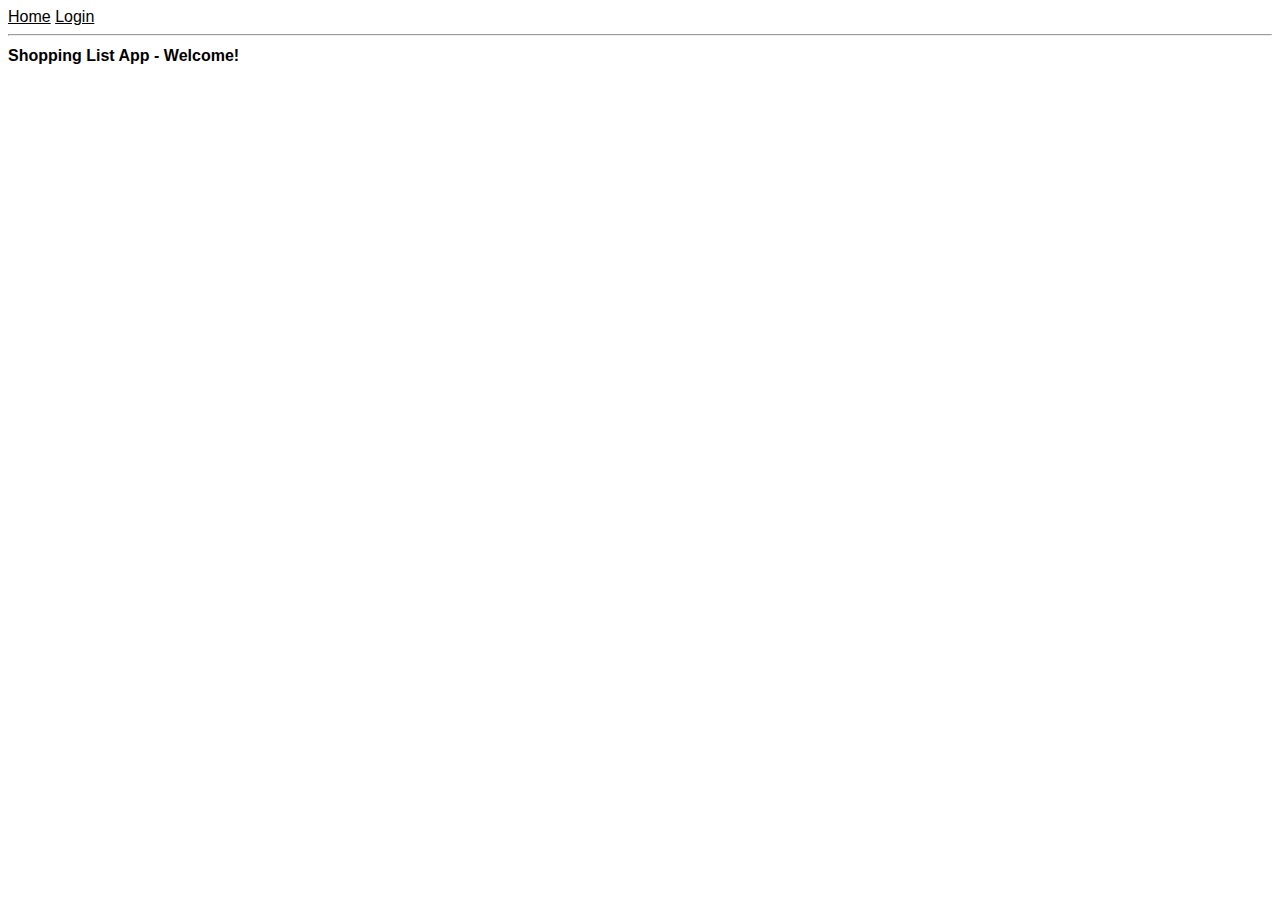
<file: app/templates/index.html>
<html>
	<head>
		<meta charset="utf-8">
		<meta http-equiv="X-UA-Compatible" content="IE=edge">
		<meta name="viewport" content="width=device-width, initial-scale=1.0">
		<script type="text/javascript" src="../static/js/jquery-3.2.1.min.js"></script>	
		<script type="text/javascript" src="../static/js/shopping_list.js"></script>
		<link rel="stylesheet" type="text/css" href="../static/css/shopping_list.css" />

		<title>Welcome to Shoppe</title>
		
	</head>
	<body>
		<div><a href="/index">Home</a> <a href="/login">Login</a></div>
		<hr>
				<h1>Shopping List App - Welcome!</h1>
						
	</body>
</html>
</file>
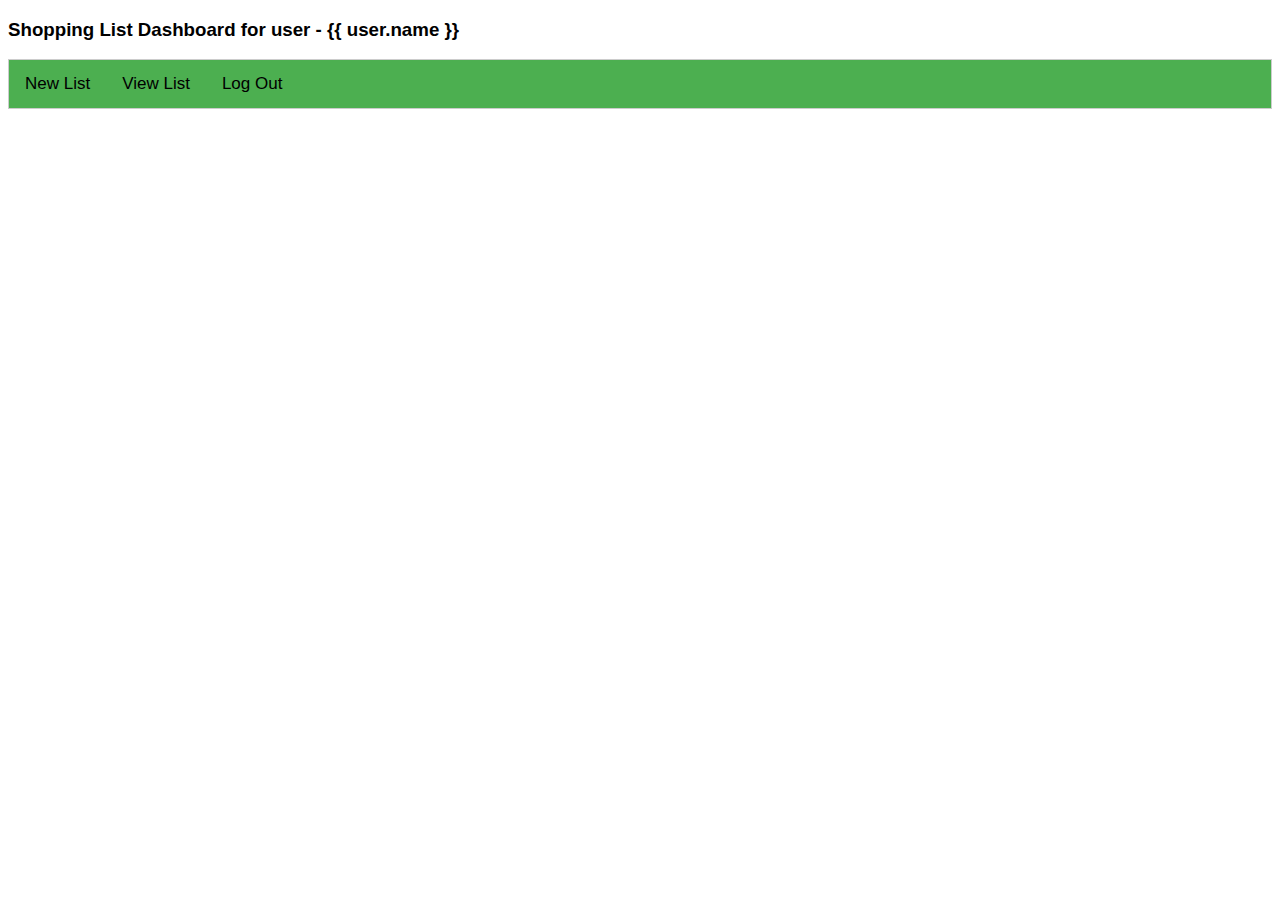
<file: app/templates/dashboard.html>
<!DOCTYPE html>
<html>
<head>
    <meta charset="utf-8">
    <meta http-equiv="X-UA-Compatible" content="IE=edge">
    <meta name="viewport" content="width=device-width, initial-scale=1.0">
    <script type="text/javascript" src="../static/js/jquery-3.2.1.min.js"></script>	
    <script type="text/javascript" src="../static/js/dashboard.js"></script>
    <link rel="stylesheet" type="text/css" href="../static/css/dashboard.css" /> 

    <title>Shopping List</title> 
</head>
<body>

<div><h3>Shopping List Dashboard for user - {{ user.name }}</h3></div>

<div class="tab">
  <button class="tablinks" onclick="document.getElementById('id01').style.display='block'">New List</button>
  <button class="tablinks" onclick="openTab(event, 'ViewList')">View List</button>
  <button class="tablinks" onClick="window.location.href='/index';">Log Out</button>
</div>

<div id="NewList" class="tabcontent">

  <div id="listhdr"></div>
  <input id="listname" type="hidden" name='shoppinglistname' required/>

  

	<table id="newListTable" style="width:50%">
		<tr>	
			<td width="80%" align="center"><strong>Item Description</strong></td>
			<td width="20%" align="center"><strong>Quantity</strong></td>
		</tr>
		<tr>
			<td><input style='width:100%' name='itemdescription1' required/></td>
			<td><input style='width:100%' name='itemdquantity1' required/></td>
		</tr>    
	</table>
	<br>

	<button type="button" onclick="addRowNewList()">Add row</button>
  <button>Update List</button> 

  
  
</div>

<div id="ViewList" class="tabcontent">
  <h3>View Shopping Lists</h3>
    
  <select name="Shopping Lists" style="font-size: 20px;">
    <option value="List1">Shopping List 1</option>
    <option value="List2">Shopping List 2</option>
    <option value="List3">Shopping List 3</option>
    <option value="List4">Shopping List 4</option>
  </select>
  
  <br><br><br>

  <table id="viewListTable" style="width:50%">
		<tr>	
			<td width="80%" align="center"><strong>Item Description</strong></td>
			<td width="20%" align="center"><strong>Quantity</strong></td>
		</tr>
		<tr>
			<td><input style='width:100%'/></td>
			<td><input style='width:100%'/></td>			
		</tr>    
	</table>
	<br>

	<button type="button" onclick="addRowViewList()">Add row</button>
	<button type="button" onclick="updateList('viewListTable')">Update List</button>
	
</div>

<div id="Logout" class="tabcontent">
  <h3>Close</h3>
  <p>Close and return to index page.</p>
</div>

<div id="id01" class="modal">
  
  <form class="modal-content" action="javascript:getListName(event);">    

    <div class="container">
      <label><b>Please enter the title of your shopping list</b></label>
      <input type="text" id="shoppinglist" required>
        
      <button type="submit">Create New List</button>
    </div>

    <div class="container" style="background-color:#f1f1f1">
      <button type="button" onclick="document.getElementById('id01').style.display='none'" class="cancelbtn">Cancel</button>      
    </div>
  </form>
</div>
</body>
</html>
</file>
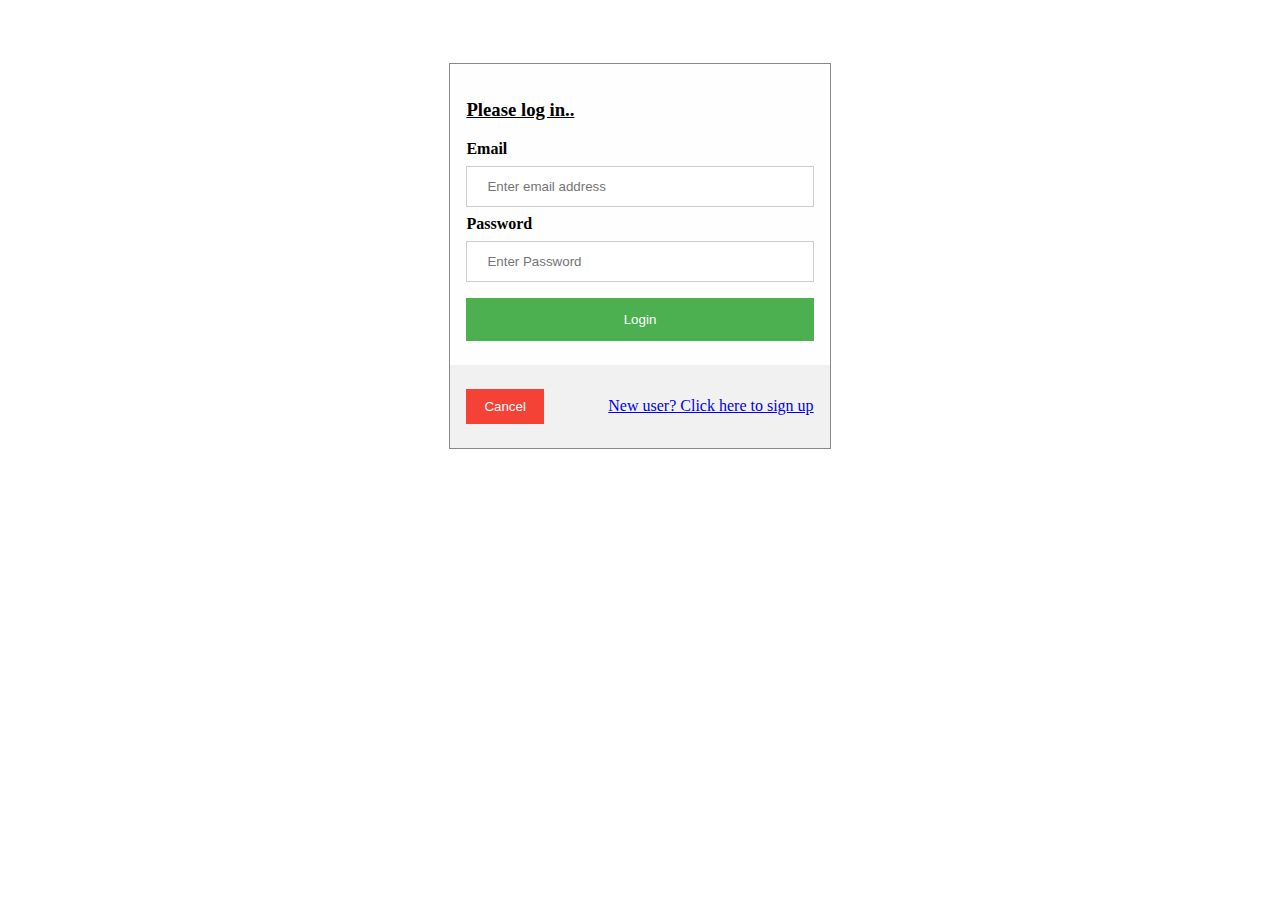
<file: app/templates/login.html>
<html>
	<head>
		<meta charset="utf-8">
		<meta http-equiv="X-UA-Compatible" content="IE=edge">
		<meta name="viewport" content="width=device-width, initial-scale=1.0">
		<script type="text/javascript" src="../static/js/jquery-3.2.1.min.js"></script>	
		<script type="text/javascript" src="../static/js/shopping_list.js"></script>
		<link rel="stylesheet" type="text/css" href="../static/css/login.css" />
		<title>Sign in</title>  
	</head>
	<body>
		<form class="modal-content" action="" method="post" name="login">    
			<div class="container">	
				<h3><strong><u>Please log in..</u></strong></h3>			
				<label><b>Email</b></label>
				<input type="text" placeholder="Enter email address" name="email" required>
		
				<label><b>Password</b></label>
				<input type="password" placeholder="Enter Password" name="password" required>
						
				<button>Login</button>					
			</div>

			<div class="container" style="background-color:#f1f1f1">
				<button type="button" class="cancelbtn" onClick="window.location.href='/index';">Cancel</button>
				<span class="newuser"><a href="/createAccount">New user? Click here to sign up</a></span>
			</div>
		</form>        
	</body>
</html>
</file>
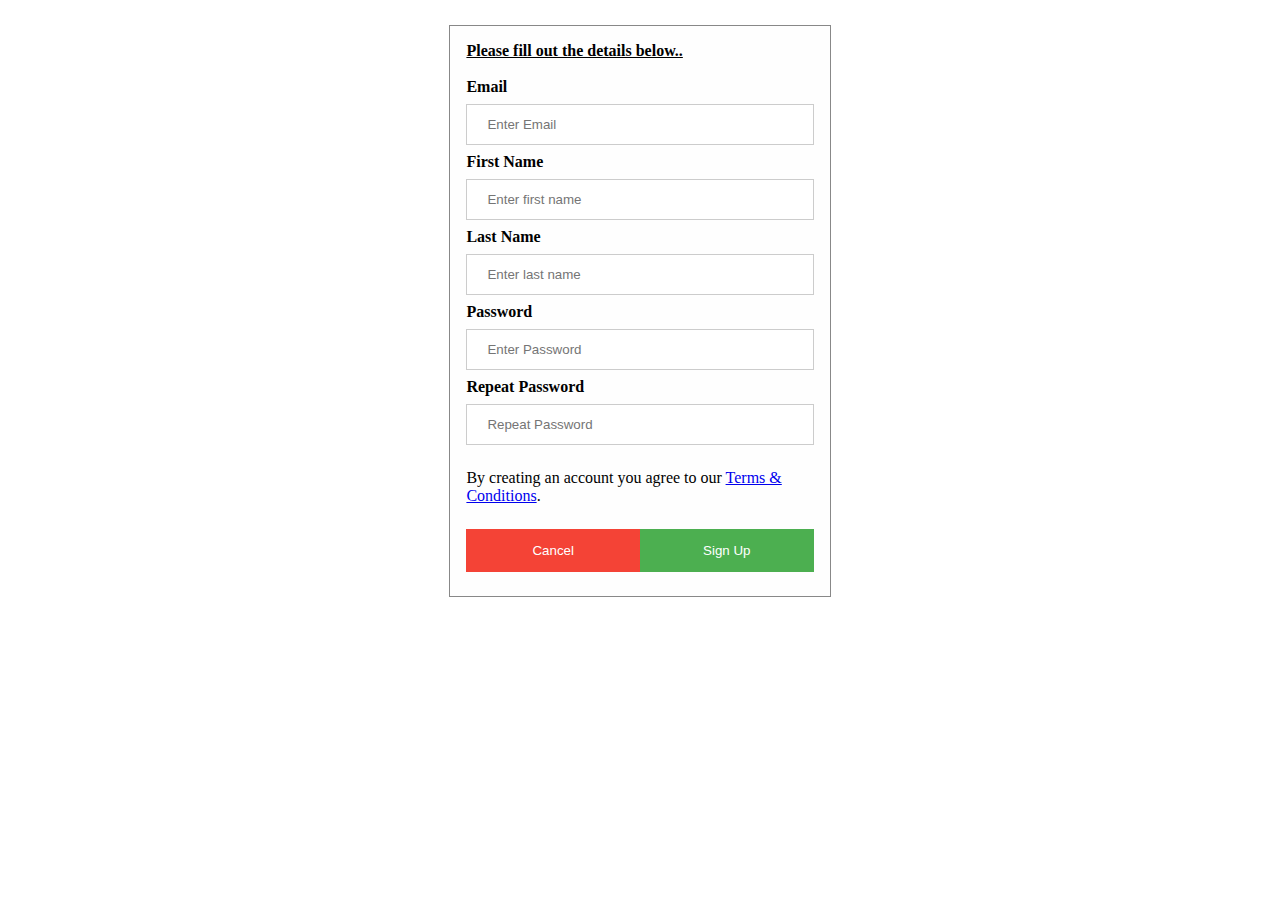
<file: app/templates/new_account.html>
<!doctype html>
<html>
	<head>
    	<meta charset="utf-8">
    	<meta http-equiv="X-UA-Compatible" content="IE=edge">
		<meta name="viewport" content="width=device-width, initial-scale=1.0">
		<script type="text/javascript" src="../static/js/jquery-3.2.1.min.js"></script>	
    	<script type="text/javascript" src="../static/js/shopping_list.js"></script>
    	<link rel="stylesheet" type="text/css" href="../static/css/create_account.css" />
    	<title>Create Account</title>    
	</head>
	<body>	
				<form class="modal-content" action="" method="post" name="createAccount">
			<div class="container">
				<label><u><strong>Please fill out the details below..</strong></u></label><br><br>
				<label><b>Email</b></label>
				<input type="text" placeholder="Enter Email" name="email" required>
				  
				<label><b>First Name</b></label>
				<input type="text" placeholder="Enter first name" name="firstname" required>
				  
				<label><b>Last Name</b></label>
				<input type="text" placeholder="Enter last name" name="lastname" required>
			
				<label><b>Password</b></label>
				<input type="password" placeholder="Enter Password" name="password" required>
			
				<label><b>Repeat Password</b></label>
				<input type="password" placeholder="Repeat Password" name="psw-repeat" required>
				  
				<p>By creating an account you agree to our <a href="#">Terms & Conditions</a>.</p>
				  
				<div class="clearfix">
					<button type="button" class="cancelbtn" onClick="window.location.href='/login';">Cancel</button>
					<button type="submit" class="signupbtn">Sign Up</button>
				</div>				  
			</div>
		</form>	
	</body>
</html>
</file>
<file: app/static/css/shopping_list.css>
html *
{
	font-size: 1em !important;
	color: #000 !important;
	font-family: Arial !important;
}
/* Container elements padding */
#container {
    padding: 10px;
}

/* Styling for input fields */
#input[type=text], input[type=password] {
    width: 50%;
    padding: 10px 10px;
    margin: 8px 0;
    display: inline-block;
    border: 1px solid #ccc;
    box-sizing: border-box;
}

/* Style for button */
#button {
    color: white;
    padding: 10px 10px;
    margin: 8px 0;
    border: none;
    cursor: pointer;
    width: 100%;
}

.dropbutton {
    background-color: green;
    color: white;
    padding: 10px;
    font-size: 16px;
    cursor: pointer;
}

.dropdown {
    position: relative;
    display: inline-block;
}

.dropdown-content {
    display: none;
    position: absolute;
    right: 0;
    min-width: 200px;
    z-index: 1;
}

.dropdown-content a {
    color: black;
    padding: 10px 15px;
    display: block;
}

.dropdown-content a:hover {
    background-color: yellow
}

.dropdown:hover .dropdown-content {
    display: block;
}
</file>
<file: app/static/css/dashboard.css>
body {font-family: "Lato", sans-serif;}

/* Style the tab */
div.tab {
    overflow: hidden;
    border: 1px solid #ccc;
    background-color: #4CAF50;
}

/* Style the buttons inside the tab */
div.tab button {
    background-color: inherit;
    float: left;
    border: none;
    outline: none;
    cursor: pointer;
    padding: 14px 16px;
    transition: 0.3s;
    font-size: 17px;
}


/* Change background color of buttons on hover */
div.tab button:hover {
    background-color: #ddd;
}

/* Create an active/current tablink class */
div.tab button.active {
    background-color: #ccc;
}

/* Style the tab content */
.tabcontent {
    display: none;
    padding: 6px 12px;
    border: 1px solid #ccc;
    border-top: none;
}

table, td {
    border: 1px solid black;
}

.container {
    overflow: hidden;
    background-color: Transparent;
    font-family: Arial;
}

.container a {
    float: left;
    font-size: 16px;
    color: white;
    text-align: center;
    padding: 5px 5px;
    text-decoration: none;
}

.dropdown {
    float: left;
    overflow: hidden;
}

.dropdown .dropbtn {
    cursor: pointer;
    font-size: 16px;    
    border: none;
    outline: none;
    color: white;
    padding: 14px 16px;
    background-color: inherit;
}

.container a:hover, .dropdown:hover .dropbtn {
    background-color: red;
}

.dropdown-content {
    display: none;
    position: absolute;
    background-color: #f9f9f9;
    min-width: 160px;
    box-shadow: 0px 8px 16px 0px rgba(0,0,0,0.2);
    z-index: 1;
}

.dropdown-content a {
    float: none;
    color: black;
    padding: 12px 16px;
    text-decoration: none;
    display: block;
    text-align: left;
}

.dropdown-content a:hover {
    background-color: #ddd;
}

.show {
    display: block;
}

/* Full-width input fields */
input[type=text], input[type=password] {
    width: 100%;
    padding: 12px 20px;
    margin: 8px 0;
    display: inline-block;
    border: 1px solid #ccc;
    box-sizing: border-box;
}

button:hover {
    opacity: 0.8;
}

/* Extra styles for the cancel button */
.cancelbtn {
    width: auto;
    padding: 10px 18px;
    background-color: #f44336;
}

.container {
    padding: 8px;
}

/* The Modal (background) */
.modal {
    display: none; /* Hidden by default */
    position: fixed; /* Stay in place */
    z-index: 1; /* Sit on top */
    left: 0;
    top: 0;
    width: 100%; /* Full width */
    height: 100%; /* Full height */
    overflow: auto; /* Enable scroll if needed */
    background-color: rgb(0,0,0); /* Fallback color */
    background-color: rgba(0,0,0,0.4); /* Black w/ opacity */
    padding-top: 60px;
}

/* Modal Content/Box */
.modal-content {
    background-color: #fefefe;
    margin: 5% auto 15% auto; /* 5% from the top, 15% from the bottom and centered */
    border: 1px solid black;
    border-radius: 1px;
    width: 30%; /* Could be more or less, depending on screen size */
}

/* The Close Button (x) */
.close {
    position: absolute;
    right: 25px;
    top: 0;
    color: #000;
    font-size: 35px;
    font-weight: bold;
}

.close:hover,
.close:focus {
    color: red;
    cursor: pointer;
}

/* Change styles for span and cancel button on extra small screens */
@media screen and (max-width: 300px) {
    span.psw {
       display: block;
       float: none;
    }
    .cancelbtn {
       width: 100%;
    }
}
</file>
<file: app/static/css/login.css>
/* Input fields style */
input[type=text], input[type=password] {
    width: 100%;
    padding: 12px 20px;
    margin: 8px 0;
    display: inline-block;
    border: 1px solid #ccc;
    box-sizing: border-box;
}
/* Buttons style*/
button {
    background-color: #4CAF50;
    color: white;
    padding: 14px 20px;
    margin: 8px 0;
    border: none;
    cursor: pointer;
    width: 100%;
}
button:hover {
    opacity: 0.8;
}
/* Extra styles for the cancel button */
.cancelbtn {
    width: auto;
    padding: 10px 18px;
    background-color: #f44336;
}
.container {
    padding: 16px;
}
span.newuser {
    float: right;
    padding-top: 16px;
}
/* Modal Content/Box */
.modal-content {
    background-color: #fefefe;
    margin: 5% auto 15% auto; /* 5% from the top, 15% from the bottom and centered */
    border: 1px solid #888;
    width: 30%; /* Could be more or less, depending on screen size */
}
/* Add Zoom Animation */
.animate {
    -webkit-animation: animatezoom 0.6s;
    animation: animatezoom 0.6s
}
@-webkit-keyframes animatezoom {
    from {-webkit-transform: scale(0)} 
    to {-webkit-transform: scale(1)}
}    
@keyframes animatezoom {
    from {transform: scale(0)} 
    to {transform: scale(1)}
}
/* Change styles for span and cancel button on extra small screens */
@media screen and (max-width: 300px) {
    span.psw {
       display: block;
       float: none;
    }
    .cancelbtn {
       width: 100%;
    }
}
</file>
<file: app/static/css/create_account.css>
input[type=text], input[type=password] {
    width: 100%;
    padding: 12px 20px;
    margin: 8px 0;
    display: inline-block;
    border: 1px solid #ccc;
    box-sizing: border-box;
}
/* Buttons style */
button {
    background-color: #4CAF50;
    color: white;
    padding: 14px 20px;
    margin: 8px 0;
    border: none;
    cursor: pointer;
    width: 100%;
}
/* Extra styles for the cancel button */
.cancelbtn {
    padding: 14px 20px;
    background-color: #f44336;
}
/* Float cancel and signup buttons and add an equal width */
.cancelbtn,.signupbtn {
    float:left;
    width:50%
}
/* Add padding to container elements */
.container {
    padding: 16px;
}
/* Modal Content/Box */
.modal-content {
    background-color: #fefefe;
    margin: 2% auto 2% auto; /* 5% from the top, 15% from the bottom and centered */
    border: 1px solid #888;
    width: 30%; /* Could be more or less, depending on screen size */
}
/* Clear floats */
.clearfix::after {
    content: "";
    clear: both;
    display: table;
}
</file>
